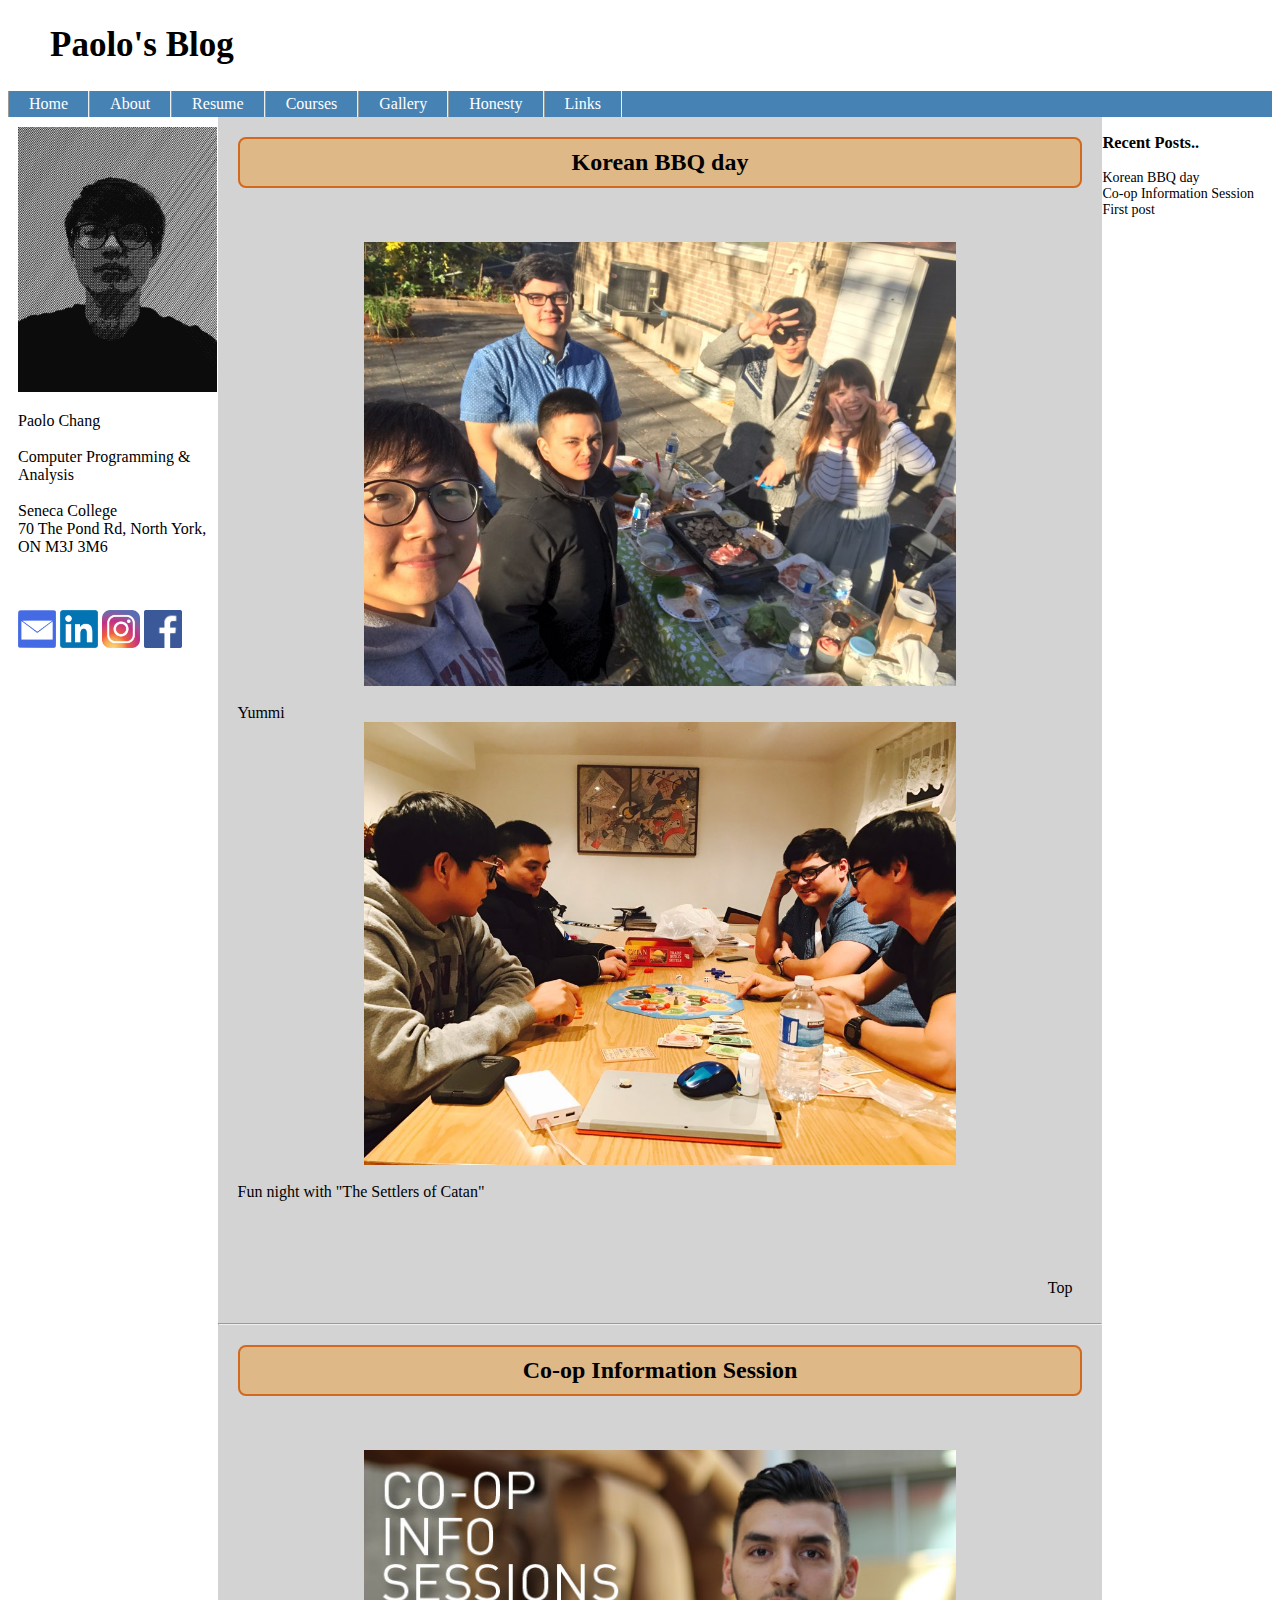
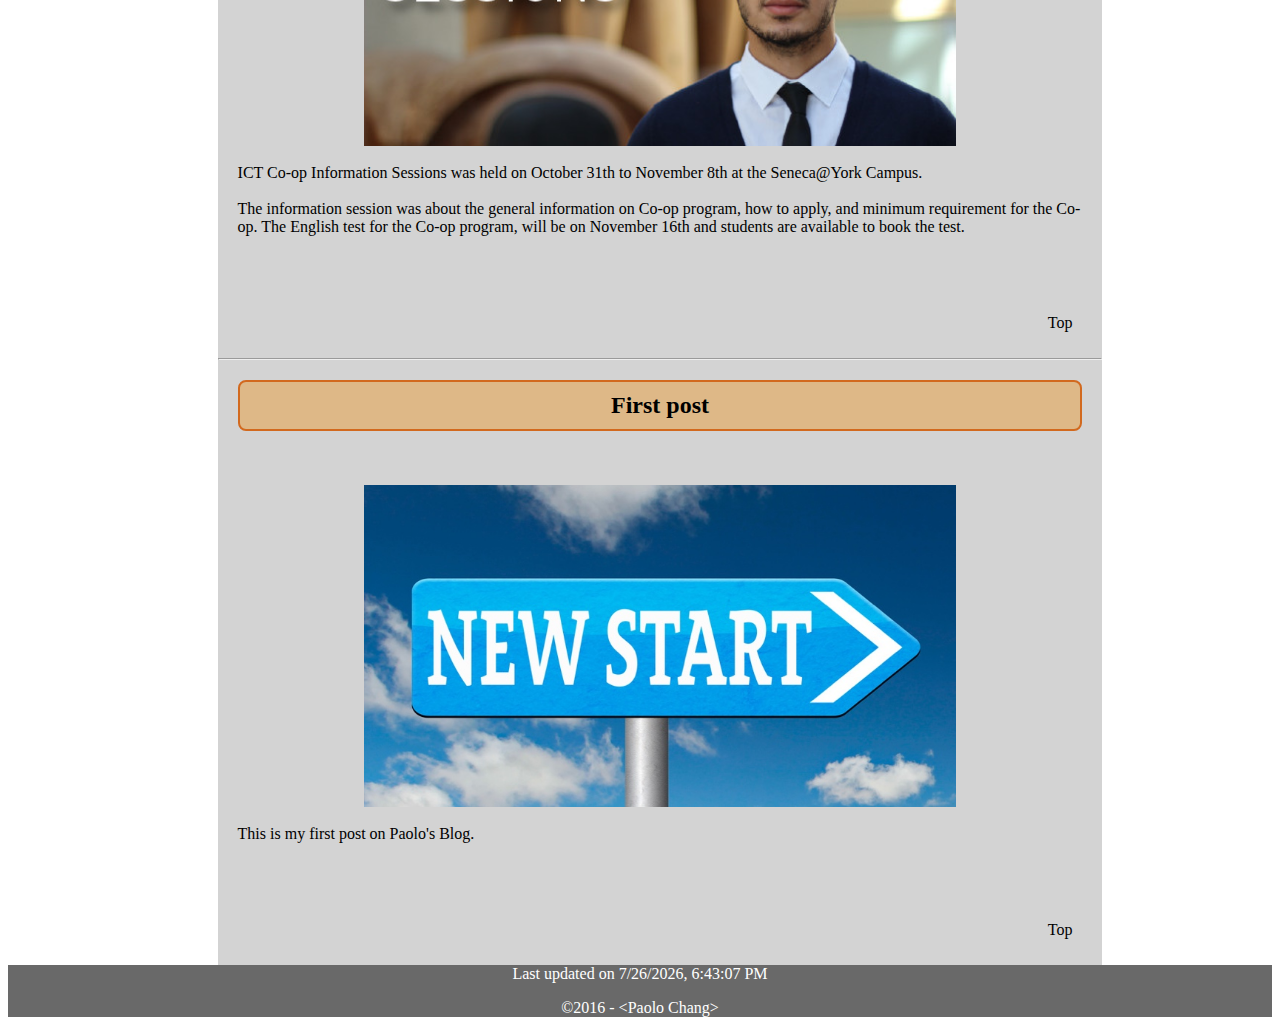
<file: index.html>
<!DOCTYPE html>
<html lang='en'>
<head>
	<meta charset="UTF-8" />
		<title>Paolo's Blog</title>
	<link rel="stylesheet" href="css/style.css" />
</head>
<body>
	<div class="post-entry">
	<header class="entry-header">
			<h1 id="top">Paolo's Blog</h1>
			<nav>
				<ul>
					<li><a href="index.html">Home</a></li>
					<li><a href="about.html">About</a></li>
					<li><a href="resume.html">Resume</a></li>
					<li><a href="">Courses</a>
						<ul>
							<li><a href="https://ict.senecacollege.ca/course/oop244?q=course/oop244" target="_blank">OOP244</a></li>
							<li><a href="https://ict.senecacollege.ca/course/int222?q=course/int222" target="_blank">INT222</a></li>
							<li><a href="https://ict.senecacollege.ca/course/dbs201?q=course/dbs201" target="_blank">DBS201</a></li>
							<li><a href="https://ict.senecacollege.ca/course/ibc233?q=course/ibc233" target="_blank">IBC233</a></li>
							<li><a href="https://ict.senecacollege.ca/course/eac150" target="_blank">EAC150</a></li>
						</ul>
					</li>
					<li><a href="gallery.html">Gallery</a></li>
					<li><a href="honesty.html">Honesty</a></li>
					<li><a href="">Links</a>
						<ul>
							<li><a href="">Item1</a></li>
							<li><a href="">Item2</a></li>
						</ul>
					</li>
				</ul>
			</nav>
		</header>

	<!--	main content starts from this point		-->

		<aside class="left">
			<img src="images/image1-1.jpg" alt="Paolo">
			<p>Paolo Chang<br/><br/>
			Computer Programming &amp; Analysis<br/><br/>
			Seneca College<br/>
			70 The Pond Rd, North York, ON M3J 3M6<br/><br/>
			<br/><br/>
			<a href="mailto:pchang11@myseneca.ca"><img class="logo" src="images/image1-2.gif" alt="email"></a>
			<a href="https://ca.linkedin.com/in/chanhwan" target="_blank"><img class="logo" src="images/image1-3.png" alt="Linkedin"></a>
			<a href="https://www.instagram.com/j.paolo/?hl=en" target="_blank"><img class="logo" src="images/image1-4.png" alt="Instagram"></a>
			<a href="https://www.facebook.com/paolo.chanhwan.chang" target="_blank"><img class="logo" src="images/image1-5.png" alt="Facebook"></a></p>
		</aside>

		<section class="entry-content">
			<article class="home" id="post3">
				<h2>Korean BBQ day</h2><br/>
				<p><img src="images/image1-8.jpg" alt="Korean BBQ"/><br/>
				Yummi <br/>
				<img src="images/image1-9.jpg" alt="Board Game"/><br/>
				Fun night with "The Settlers of Catan"
				</p><br/><br/>
				<p class="toTheTop"><a href="#top">Top</a></p>
			</article>
			<hr/>
			<article class="home" id="post2">
				<h2>Co-op Information Session</h2><br/>
				<p><img src="images/image1-7.jpg" alt="Co-op experience"/><br/>
				ICT Co-op Information Sessions was held on October 31th to November 8th at the Seneca@York Campus.<br/><br/>
				The information session was about the general information on Co-op program, how to apply, and
				minimum requirement for the Co-op. The English test for the Co-op program, will be on November 16th and
				students are available to book the test.</p><br/><br/>
				<p class="toTheTop"><a href="#top">Top</a></p>
			</article>
			<hr/>
			<article class="home" id="post1">
				<h2>First post</h2><br/>
				<p><img src="images/image1-6.jpg" alt="New start"/><br/>
				This is my first post on Paolo's Blog.</p><br/><br/>
				<p class="toTheTop"><a href="#top">Top</a></p>
			</article>
		</section>

		<aside class="right">
			<h3>Recent Posts..</h3>
			<p>
				<a href="#post3">Korean BBQ day</a><br/>
				<a href="#post2">Co-op Information Session</a><br/>
				<a href="#post1">First post</a>
			</p>
			
		</aside>
		<div class="clear"></div>
		<footer class="entry-footer">
			<script type="text/javascript">		
				var dt=new Date(document.lastModified);   
		  		document.write('Last updated on '+dt.toLocaleString())
    		</script>
    		<p>&copy;2016 - &lt;Paolo Chang&gt;</p>
		</footer>
	</div>
</body>
</html>
</file>
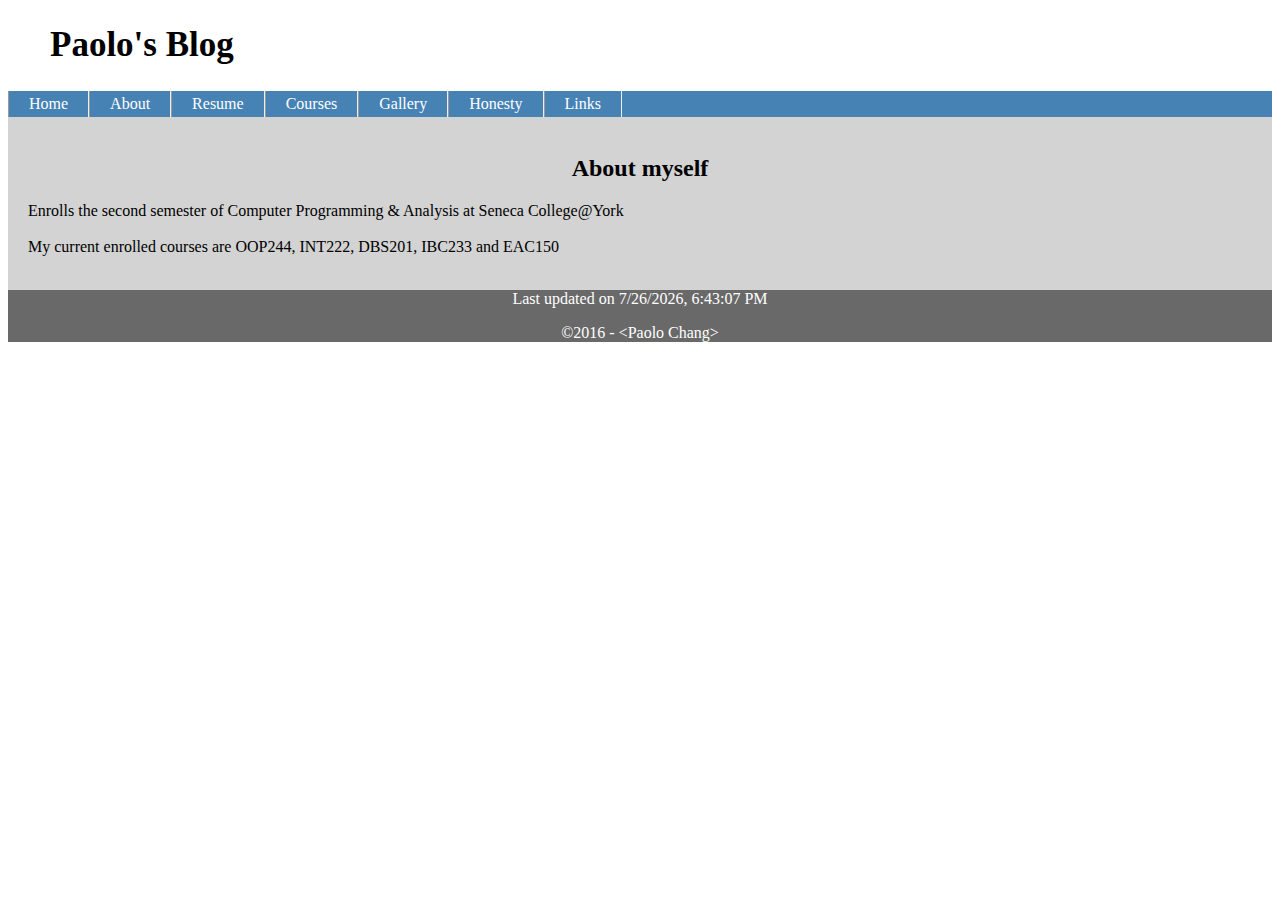
<file: about.html>
<!DOCTYPE html>
<html lang='en'>
<head>
	<meta charset="UTF-8" />
	<title>Paolo's Blog</title>
	<link rel="stylesheet" href="css/style.css" />
</head>
<body>
	<div class="post-entry">
		<header class="entry-header">
			<h1>Paolo's Blog</h1>
			<nav>
				<ul>
					<li><a href="index.html">Home</a></li>
					<li><a href="about.html">About</a></li>
					<li><a href="resume.html">Resume</a></li>
					<li><a href="">Courses</a>
						<ul>
							<li><a href="https://ict.senecacollege.ca/course/oop244?q=course/oop244" target="_blank">OOP244</a></li>
							<li><a href="https://ict.senecacollege.ca/course/int222?q=course/int222" target="_blank">INT222</a></li>
							<li><a href="https://ict.senecacollege.ca/course/dbs201?q=course/dbs201" target="_blank">DBS201</a></li>
							<li><a href="https://ict.senecacollege.ca/course/ibc233?q=course/ibc233" target="_blank">IBC233</a></li>
							<li><a href="https://ict.senecacollege.ca/course/eac150" target="_blank">EAC150</a></li>
						</ul>
					</li>
					<li><a href="gallery.html">Gallery</a></li>
					<li><a href="honesty.html">Honesty</a></li>
					<li><a href="">Links</a>
						<ul>
							<li><a href="">Item1</a></li>
							<li><a href="">Item2</a></li>
						</ul>
					</li>
				</ul>
			</nav>
		</header>

	<!--	main content starts from this point		-->

		<article class="oneLayoutArticle">
			<br/>
			<h2>About myself</h2>
			<p>Enrolls the second semester of Computer Programming &amp; Analysis at Seneca College@York<br/><br/>
			My current enrolled courses are OOP244, INT222, DBS201, IBC233 and EAC150</p>
			<br/>
		</article>
		
		<div class="clear"></div>
		<footer class="entry-footer">
			<script type="text/javascript">		
				var dt=new Date(document.lastModified);   
		  		document.write('Last updated on '+dt.toLocaleString())
    		</script>
    		<p>&copy;2016 - &lt;Paolo Chang&gt;</p>
		</footer>
	</div>
</body>
</html>
</file>
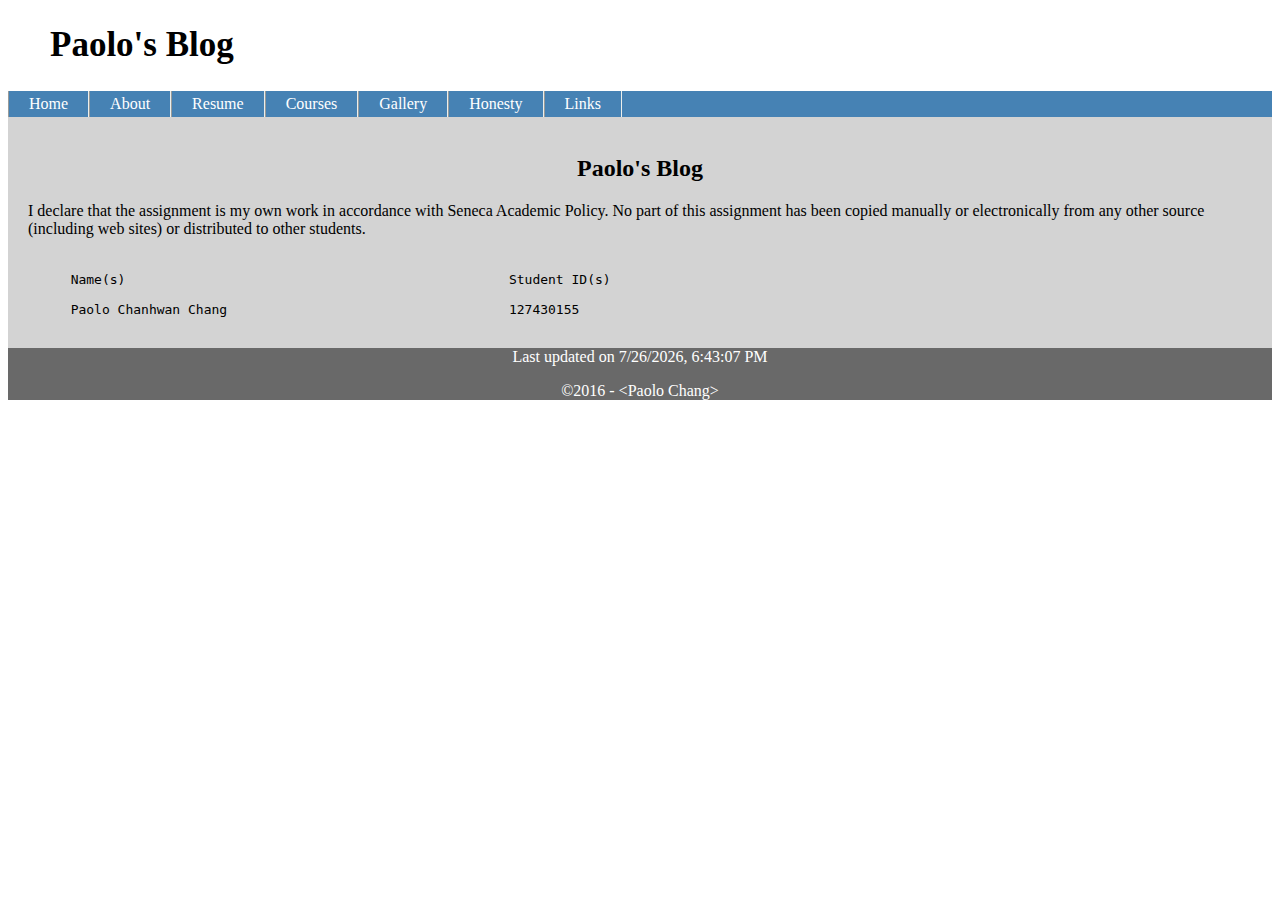
<file: honesty.html>
<!DOCTYPE html>
<html lang='en'>
<head>
	<meta charset="UTF-8" />
	<title>Paolo's Blog</title>
	<link rel="stylesheet" href="css/style.css" />
</head>
<body>
	<div class="post-entry">
		<header class="entry-header">
			<h1>Paolo's Blog</h1>
			<nav>
				<ul>
					<li><a href="index.html">Home</a></li>
					<li><a href="about.html">About</a></li>
					<li><a href="resume.html">Resume</a></li>
					<li><a href="">Courses</a>
						<ul>
							<li><a href="https://ict.senecacollege.ca/course/oop244?q=course/oop244" target="_blank">OOP244</a></li>
							<li><a href="https://ict.senecacollege.ca/course/int222?q=course/int222" target="_blank">INT222</a></li>
							<li><a href="https://ict.senecacollege.ca/course/dbs201?q=course/dbs201" target="_blank">DBS201</a></li>
							<li><a href="https://ict.senecacollege.ca/course/ibc233?q=course/ibc233" target="_blank">IBC233</a></li>
							<li><a href="https://ict.senecacollege.ca/course/eac150" target="_blank">EAC150</a></li>
						</ul>
					</li>
					<li><a href="gallery.html">Gallery</a></li>
					<li><a href="honesty.html">Honesty</a></li>
					<li><a href="">Links</a>
						<ul>
							<li><a href="">Item1</a></li>
							<li><a href="">Item2</a></li>
						</ul>
					</li>
				</ul>
			</nav>
		</header>

	<!--	main content starts from this point		-->

		<article class="oneLayoutArticle">
		<br/>
			<h2>Paolo's Blog</h2>
			<p>I declare that the assignment is my own work in accordance with Seneca Academic Policy.  No part of this assignment has been copied manually or electronically from any other source (including web sites) or distributed to other students.<br/><br/></p>
			<pre>
	Name(s)							Student ID(s)<br/>
	Paolo Chanhwan Chang					127430155<br/></pre>
		<br/>
		</article>
		
		<div class="clear"></div>
		<footer class="entry-footer">
			<script type="text/javascript">		
				var dt=new Date(document.lastModified);   
		  		document.write('Last updated on '+dt.toLocaleString())
    		</script>
    		<p>&copy;2016 - &lt;Paolo Chang&gt;</p>
		</footer>
	</div>
</body>
</html>
</file>
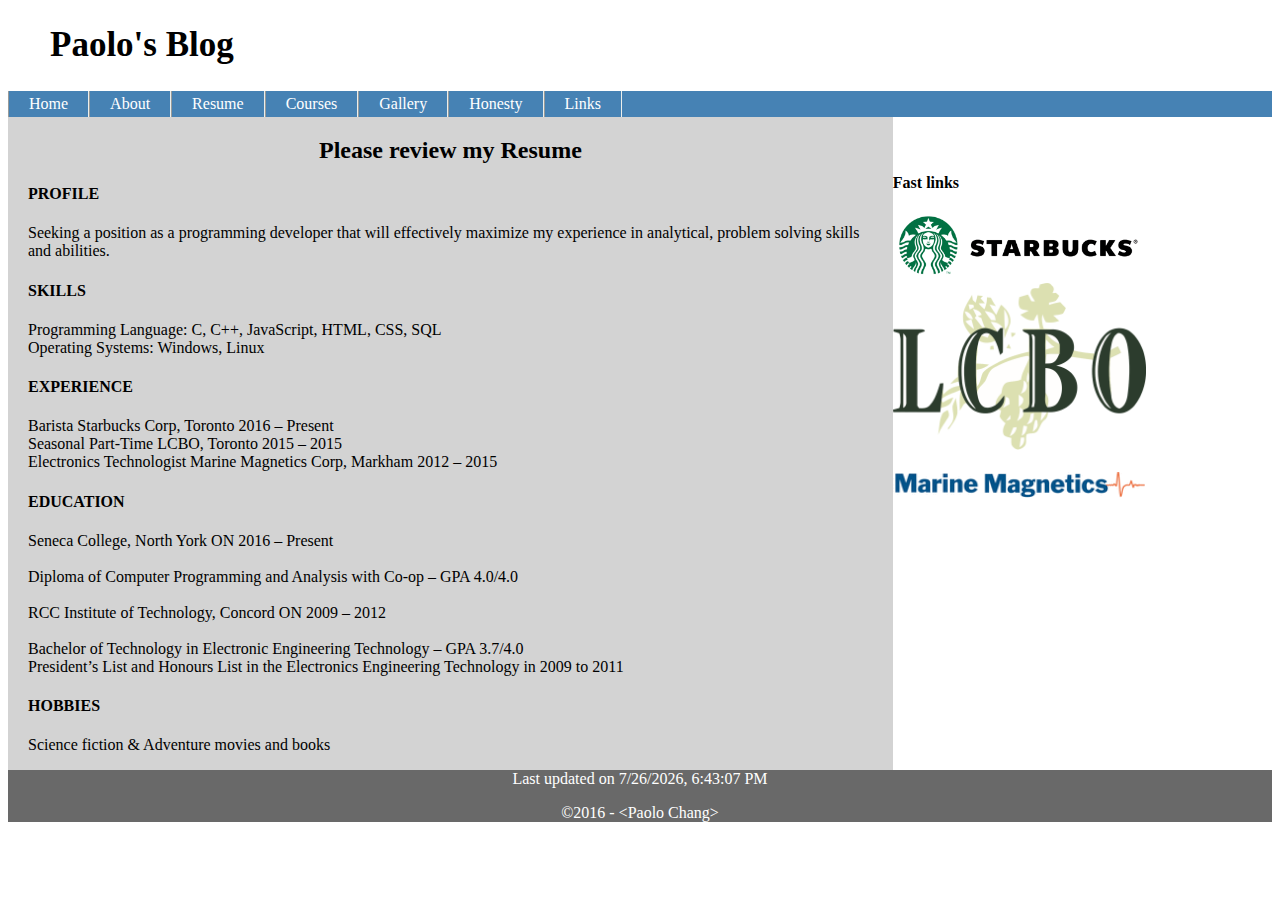
<file: resume.html>
<!DOCTYPE html>
<html lang='en'>
<head>
	<meta charset="UTF-8" />
	<title>Paolo's Blog</title>
	<link rel="stylesheet" href="css/style.css" />
</head>
<body>
	<div class="post-entry">
		<header class="entry-header">
			<h1>Paolo's Blog</h1>
			<nav>
				<ul>
					<li><a href="index.html">Home</a></li>
					<li><a href="about.html">About</a></li>
					<li><a href="resume.html">Resume</a></li>
					<li><a href="">Courses</a>
						<ul>
							<li><a href="https://ict.senecacollege.ca/course/oop244?q=course/oop244" target="_blank">OOP244</a></li>
							<li><a href="https://ict.senecacollege.ca/course/int222?q=course/int222" target="_blank">INT222</a></li>
							<li><a href="https://ict.senecacollege.ca/course/dbs201?q=course/dbs201" target="_blank">DBS201</a></li>
							<li><a href="https://ict.senecacollege.ca/course/ibc233?q=course/ibc233" target="_blank">IBC233</a></li>
							<li><a href="https://ict.senecacollege.ca/course/eac150" target="_blank">EAC150</a></li>
						</ul>
					</li>
					<li><a href="gallery.html">Gallery</a></li>
					<li><a href="honesty.html">Honesty</a></li>
					<li><a href="">Links</a>
						<ul>
							<li><a href="">Item1</a></li>
							<li><a href="">Item2</a></li>
						</ul>
					</li>
				</ul>
			</nav>
		</header>

	<!--	main content starts from this point		-->

		<section class="entry-content">
			<h2>Please review my Resume</h2>		
			<article>
				<h4>PROFILE</h4>
				<p>Seeking a position as a programming developer that will effectively maximize my experience in analytical, problem solving skills and abilities.</p>
			</article>
			<article>
				<h4>SKILLS</h4>
				<p>Programming Language: C, C++, JavaScript, HTML, CSS, SQL<br/>
				Operating Systems: Windows, Linux</p>
			</article>
			<article>
				<h4>EXPERIENCE</h4>
				<p>Barista Starbucks Corp, Toronto 2016 – Present<br/>
                Seasonal Part-Time LCBO, Toronto 2015 – 2015<br/>
				Electronics Technologist Marine Magnetics Corp, Markham 2012 – 2015</p>
			</article>
			<article>
				<h4>EDUCATION</h4>
				<p>Seneca College, North York ON 2016 – Present<br/><br/>
				Diploma of Computer Programming and Analysis with Co-op – GPA 4.0/4.0<br/><br/>

				RCC Institute of Technology, Concord ON 2009 – 2012<br/><br/>
				Bachelor of Technology in Electronic Engineering Technology – GPA 3.7/4.0<br/>
				President’s List and Honours List in the Electronics Engineering Technology in 2009 to 2011</p>
			</article>
			<article>
				<h4>HOBBIES</h4>
				<p>Science fiction &amp; Adventure movies and books</p>
			</article>
		</section>

		<aside>
			<br/><br/>
			<h4 id="fastLink">Fast links</h4>
			
			<a href="http://www.starbucks.ca/" target="_blank"><img class="logo" src="images/image3-1.png" alt="Starbucks"/></a>
			<br/>
			
			<a href="http://www.lcbo.com/content/lcbo/en.html" target="_blank"><img class="logo" src="images/image3-2.png" alt="LCBO"></a>
			<br/><br/>
			
			<a href="http://www.marinemagnetics.com/" target="_blank"><img class="logo" src="images/image3-3.png" alt="Marine Magnetics"></a><br/>
		</aside>
		
		<div class="clear"></div>
		<footer class="entry-footer">
			<script type="text/javascript">		
				var dt=new Date(document.lastModified);   
		  		document.write('Last updated on '+dt.toLocaleString())
    		</script>
    		<p>&copy;2016 - &lt;Paolo Chang&gt;</p>
		</footer>
	</div>
</body>
</html>
</file>
<file: css/style.css>
header h1 {
	margin-left: 40px;
	font-family: "Times New Roman", Times, serif;
	font-size: 35px;
	border: 2px solid white;
	background-color: white;
}

nav {
	background-color: steelblue;
}

nav ul {
	list-style-type: none;
	margin: 0;
	padding: 0;
	overflow: hidden;
}

nav ul li { /* horizontal navigation bar  */
	float: left;
}

nav a:link, nav a:visited {
	display: block;
	color: white;
	background-color: steelblue;
	text-align: center;
	padding: 4px 20px;
	text-decoration: none;
	border-left: 1px inset #ecefec;
	border-right: 1px inset #ecefec;
}

nav ul li ul { /* Second level menu hidden */
	padding: 8px 12px; /*8, 12*/
	position: absolute;
	display: none;
	opacity: 0;
	visibility: hidden;
	transition: opacity 0.2s;
}

nav ul li:hover ul { /* Second level menu visible */
	display: block;
	padding: 0;
	width: 150px;
	opacity: 1;
	visibility: visible;
}

nav ul li ul li { /* Second level menu line up */
	display: block;
	text-align: left;
	width: 150px;

}

nav a:hover {
	background-color: tomato;
	/*color: #ffffff;*/
}

footer {
	clear: both;
	text-align: center;
}

.clear {
	clear: both;
}

.entry-footer {
	background-color: dimgray;
	color: white;
}

/* "Home" page: index.html */

.post-entry {
	width: 100%;
	margin: auto;
}

.left {
	margin: 10px;
	width: 15%;
	float: left;
}

.left img {
	width: 105%;
}

a .logo {
	width: 20%;
	height: auto;
	
}

.entry-content {
	float: left;
	width: 70%;
	background-color: lightgray;
}

article.home h2 {
	background-color: burlywood;
	border: 2px solid chocolate;
	border-radius: 8px;
	margin-left: 20px;
	margin-right: 20px;
	padding: 10px 30px;
}

article p {
	margin-left: 20px;
	margin-right: 20px;
}

article.home p img {
	display: block;
	margin-right: auto;
	margin-left: auto;
	width: 70%;
	height: auto;
}

.right {
	font-size: 14px;
}

.right h3 {
	font-weight: bold;
}

.right p {
	margin-left: 10px;
}

.right p a {
	font-size: 14px;
	color: black;
}

.right p a:link {
	text-decoration: none;
}

.right p a:hover {
	color: chocolate;
}

p.toTheTop {
	text-align: right;
	padding: 10px;
}

p.toTheTop a {
	color: black;
	text-decoration: none;
}

p.toTheTop a:hover {
	color: chocolate;
}

/* "About" page: about.html */

article.oneLayoutArticle {
	background-color: lightgray;
}

article h2, section h2, section h2 {
	text-align: center;
}

/* "Resume" page: resume.html */

article h4 {
	margin-left: 20px;
	margin-right: 20px;
}

aside #fastLink {
	position: relative;
	margin-left: 20px;
}

.logo {
	width: 20%;
	height: auto;
}

/* "Gallery" page: gallery.html */

section.gallery {
	background-color: lightgray;
	overflow: auto;
}

div.gridImage {
    margin: 2%;
    border: 1px solid #ccc;
    float: left;
    width: 180px;
}

div.gridImage:hover {
    border: 1px solid #777;
}

div.gridImage img {
	border-radius: 8px;
    width: 100%;
    height: auto;
}

div.desc {
    padding: 15px;
    text-align: center;
}
</file>
